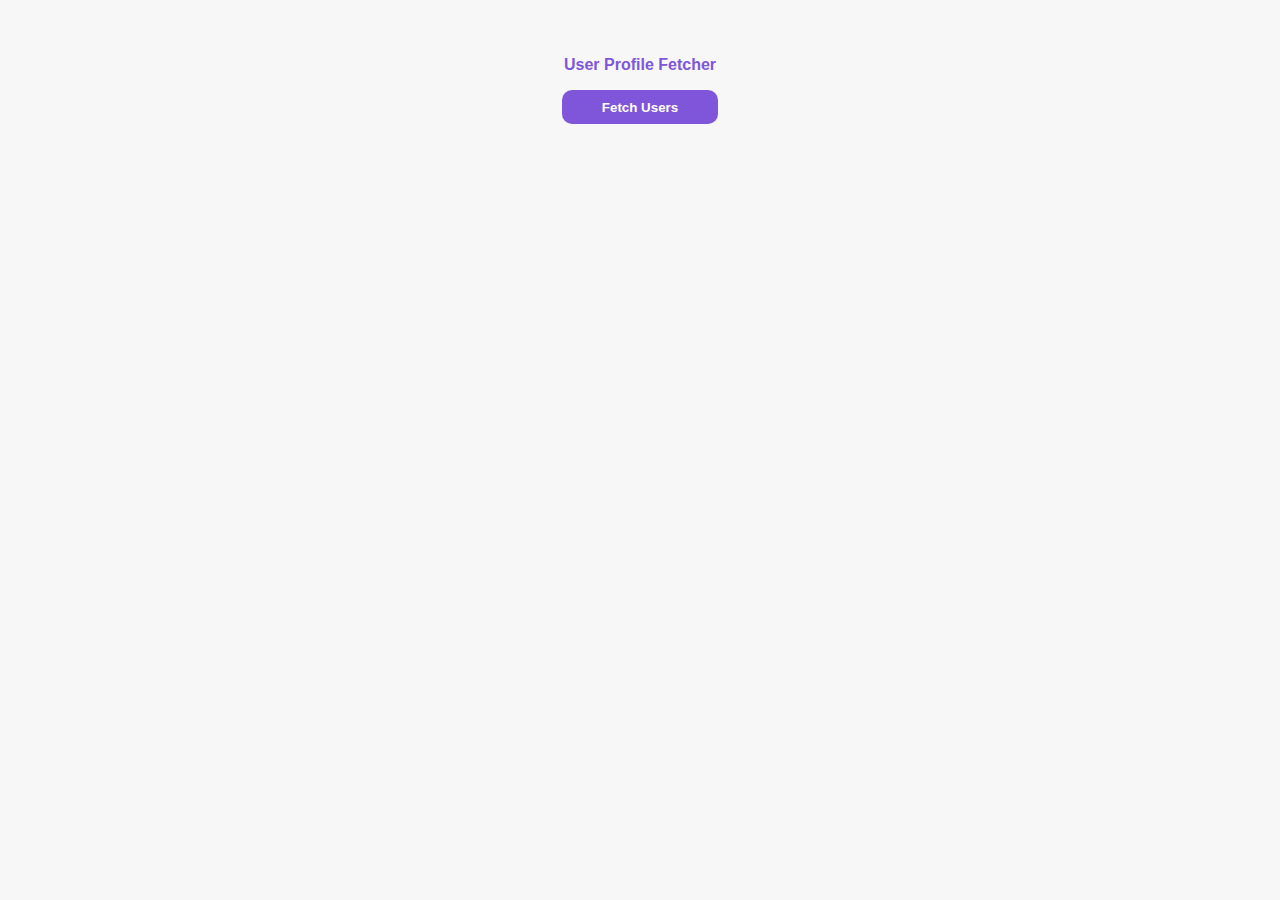
<file: index.html>
<!DOCTYPE html>
<html lang="en">

<head>
  <meta charset="UTF-8">
  <meta name="viewport" content="width=device-width, initial-scale=1.0">
  <script type="module" src="main.js"></script>
  <link rel="stylesheet" href="css/style.css">
  <link rel="preconnect" href="https://fonts.googleapis.com">
  <link rel="preconnect" href="https://fonts.gstatic.com" crossorigin>
  <title>User Profile Fetcher</title>
</head>

<body>
  <div class="Main-Div">
    <h3>User Profile Fetcher</h3>
    <button id="Fetch-Btn">Fetch Users</button>

    <div class="Response-Container"></div>
  </div>

</body>

</html>
</file>
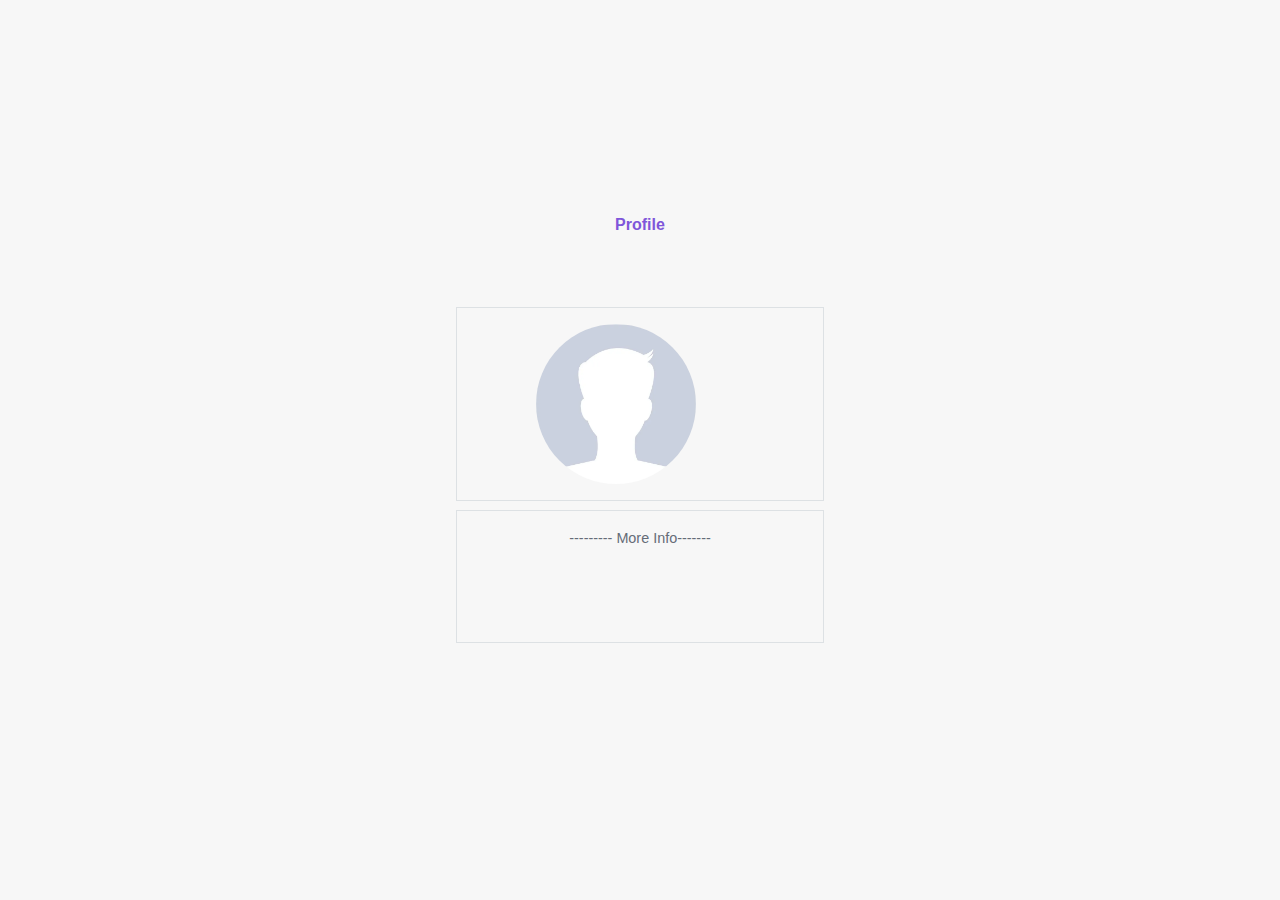
<file: moreInfo.html>
<!DOCTYPE html>
<html lang="en">

<head>
  <meta charset="UTF-8">
  <meta name="viewport" content="width=device-width, initial-scale=1.0">
  <script type="module" src="moreInfo-main.js"></script>
  <link rel="stylesheet" href="css/style.css">
  <link rel="preconnect" href="https://fonts.googleapis.com">
  <link rel="preconnect" href="https://fonts.gstatic.com" crossorigin>
  <title>User Profile Fetcher</title>
</head>

<body>
  <div class="Main-Div">
    <h3>Profile </h3>
    <div class="Response-Container2">

      <div class="RC-Top">
        <div class="RCT-Left">
          <img src="./images/user.jpg" alt="">
        </div>
        <div class="RCT-Right">
          <p id="Prof-Name"></p>
          <p id="Prof-Username"></p>
          <p id="Prof-Email"></p>

        </div>
      </div>


      <div class="RC-Bottom">
        <div class="Seperator">
          <span>--------- More Info-------</span>
        </div>
        <div class="Prof-Address">
          <p id="ProfA-street"></p>
          <p id="ProfA-zipcode"></p>

          <div class="ProfA-Geo">
            <p id="ProfA-lat"></p>
            <p id="ProfA-lng"></p>
          </div>
        </div>

        <p id="Prof-Phone"></p>
        <p id="Prof-Website"></p>
        <div class="Prof-Company">
          <p id="ProfC-name"></p>
          <p id="ProfC-catchPhrase"></p>
          <p id="ProfC-bs"></p>
        </div>
      </div>
    </div>
  </div>

</body>

</html>
</file>
<file: css/style.css>
* {
  padding: 0;
  margin: 0;
  box-sizing: border-box;
}

body {
  width: 100%;
  height: 100vh;
  font-family: "Inter", sans-serif;
  font-optical-sizing: auto;
  background-color: #f7f7f7;
  display: flex;
  justify-content: center;
  align-items: center;
}

.Main-Div {
  display: flex;
  justify-content: center;
  align-items: center;
  flex-direction: column;
  width: 80%;
  height: 100%;
}

.Main-Div h3 {
  color: #7f56da;
  font-size: 1rem;
  padding: 1rem;
}

.Response-Container {
  display: grid;
  grid-template-columns: repeat(auto-fill, minmax(17rem, 1fr));
  gap: 1%;
  width: 80%;
  margin-top: 1rem;
  height: 80%;
}


#Fetch-Btn {
  padding: 0.6rem 2.5rem;
  border-radius: 10px;
  background-color: #7f56da;
  border: none;
  color: white;
  font-weight: 600;
}

#Fetch-Btn:hover {
  background-color: #5e31be;
  cursor: pointer;
}

.UFParent {
  display: flex;
  flex-direction: column;
  justify-content: center;
  align-items: center;
  padding: 1rem;
  border: 1px solid #dde1e4;
  border-radius: 10px;
}

.UFName,
.UFUsername,
.UFEmail {
  padding: 0.2rem 1rem;
  color: #656c77;
  font-size: 0.9rem;
}

.blinking-src {
  width: 100%;
  height: 100%;
  background: linear-gradient(90deg, #f0f0f0 25%, #e0e0e0 50%, #f0f0f0 75%);
  background-size: 200% 100%;
  animation: shimmer 1.5s infinite;
}

.MoreInfoBtn {
  padding: 0.6rem 2.5rem;
  border-radius: 10px;
  border: none;
  color: #656c77;
  font-weight: 500;
  margin-top: 0.8rem;
}

.MoreInfoBtn:hover {
  background-color: #dfdfdf;
  cursor: pointer;
}


.UFImage {
  object-fit: cover;
  width: 6rem;
  height: 6rem;
  margin-bottom: 0.8rem;
  border-radius: 50%;
}


.Response-Container2 {
  display: flex;
  flex-direction: column;
  justify-content: center;
  align-items: center;
  width: 60%;
  height: 50%;
  gap: 2%;

}

.RC-Top {
  display: flex;
  justify-content: center;
  align-items: center;
  width: 60%;
  border: 1px solid #dde1e4;
  padding: 1rem;
}

.RCT-Left {
  display: flex;
  justify-content: center;
  align-items: center;
}

.RCT-Left img {
  display: flex;
  justify-content: center;
  align-items: center;
  width: 10rem;
  height: 10rem;
  object-fit: cover;
  border-radius: 50%;
  margin-right: 1rem;
}

.RCT-Right {
  display: flex;
  flex-direction: column;
  justify-content: center;
  text-align: left;
}

.RCT-Right p {
  padding: 0.2rem 1rem;
  color: #656c77;
  font-size: 0.9rem;
}

.RC-Bottom {
  width: 60%;
  border: 1px solid #dde1e4;
  padding: 1rem;
}

.RC-Bottom p {
  text-align: center;
  padding: 0.2rem 1rem;
  color: #656c77;
  font-size: 0.9rem;
}

.Seperator {
  display: flex;
  align-items: center;
  justify-content: center;
  margin-bottom: 1.2rem;
}

.Seperator span {
  padding: 0.2rem 1rem;
  color: #656c77;
  font-size: 0.9rem;
}
</file>
